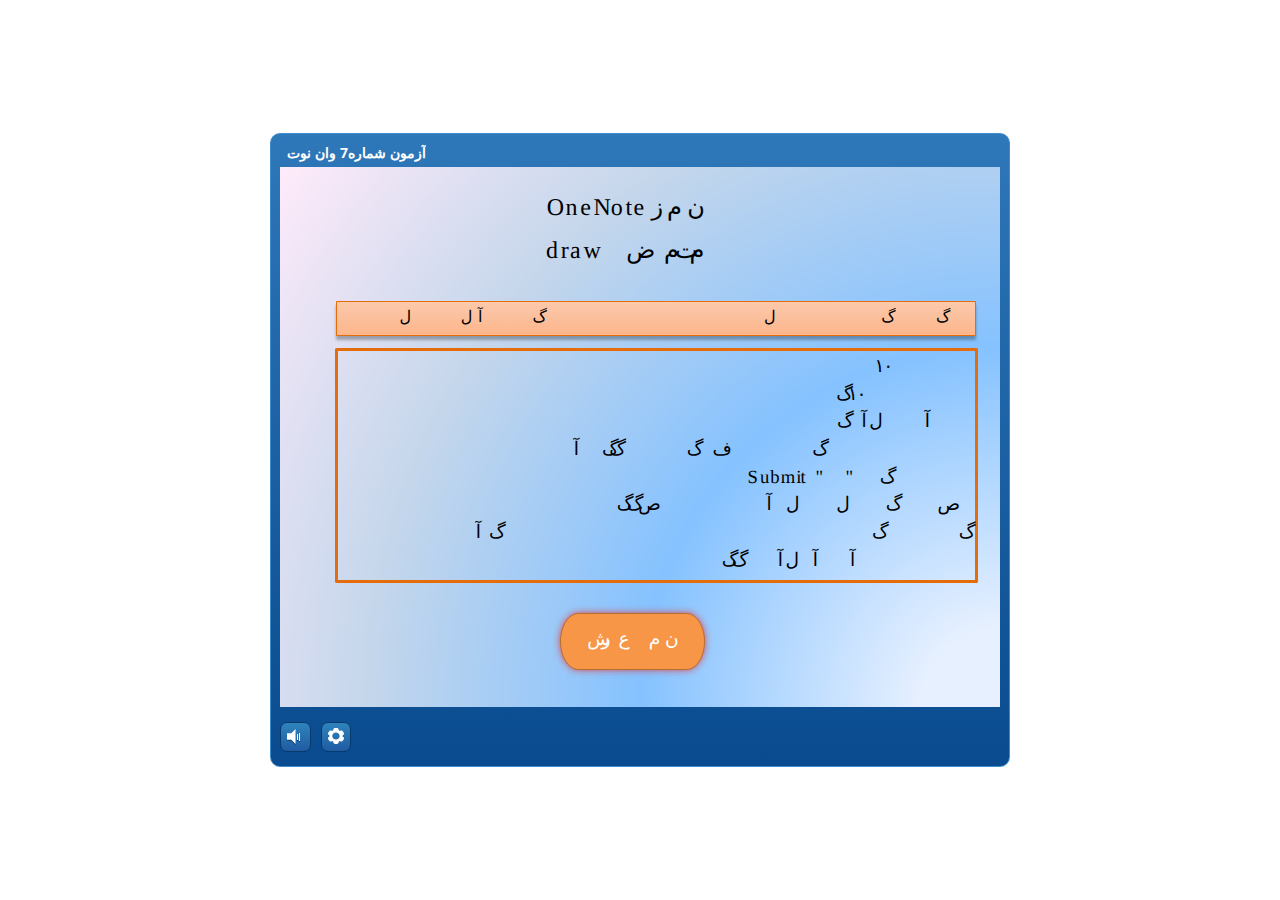
<file: index.html>
﻿<!doctype html>
<html lang="en-US">
<head>
  <meta charset="utf-8">
  <!-- Created using Storyline 3 - http://www.articulate.com  -->
  <!-- version: 3.20.30234.0 -->
  <title>&#1570;&#1586;&#1605;&#1608;&#1606; &#1588;&#1605;&#1575;&#1585;&#1607;7 &#1608;&#1575;&#1606; &#1606;&#1608;&#1578;</title>
  <meta http-equiv="x-ua-compatible" content="IE=edge"/>
  <meta name="viewport" content="width=device-width,initial-scale=1,user-scalable=no,shrink-to-fit=no,minimal-ui"/>
  <meta name="apple-mobile-web-app-capable" content="yes"/>
  <style>
    html, body { height: 100%; padding: 0; margin: 0 }
    #app { height: 100%; width: 100%; }
  </style>

  <script>
    window.DS = {};
    window.globals = {
      DATA_PATH_BASE: '',
      HAS_FRAME: true,
      HAS_SLIDE: true,

      lmsPresent: false,
      tinCanPresent: false,
      cmi5Present: false,
      aoSupport: false,
      scale: 'noscale',
      captureRc: false,
      browserSize: 'optimal',
      bgColor: '#FFFFFF',
      features: '',
      themeName: 'classic',
      preloaderColor: '#FFFFFF',
      suppressAnalytics: false,
      productChannel: 'perpetual',
      publishSource: 'storyline',
      aid: '',
      cid: '2c61dfbd-227c-41d7-9cd2-45d49d73bae4',
      playerVersion: '3.20.30234.0',
      publishTimestamp: '2025-08-09T15:14:09.1899652Z',
      maxIosVideoElements: 10,
      connectionSettings: { },

      
      parseParams: function(qs) {
        if (window.globals.parsedParams != null) {
          return window.globals.parsedParams;
        }
        qs = (qs || window.location.search.substr(1)).split('+').join(' ');
        var params = {},
            tokens,
            re = /[?&]?([^=]+)=([^&]*)/g;

        while (tokens = re.exec(qs)) {
          params[decodeURIComponent(tokens[1]).trim()] =
            decodeURIComponent(tokens[2]).trim();
        }
        window.globals.parsedParams = params;
        return params;
      }

    };
  </script>
  <script>
    var isIe11 = ('ActiveXObject' in window || window.MSBlobBuilder != null)
      && window.msCrypto != null && !window.ActiveXObject;
    if (isIe11) {
      window.globals.unsupportedBrowser = true;
      document.write(atob('[base64]'));
    }
  </script>
  
  <script>window.THREE = { };</script>
  
</head>
<body style="background: #FFFFFF" class="cs-HTML theme-classic">
  <!-- 360 -->
  <script>!function(){var e,i=/iPhone/i,o=/iPod/i,n=/iPad/i,t=/\biOS-universal(?:.+)Mac\b/i,r=/\bAndroid(?:.+)Mobile\b/i,a=/Android/i,d=/(?:SD4930UR|\bSilk(?:.+)Mobile\b)/i,p=/Silk/i,l=/Windows Phone/i,u=/\bWindows(?:.+)ARM\b/i,b=/BlackBerry/i,s=/BB10/i,c=/Opera Mini/i,f=/\b(CriOS|Chrome)(?:.+)Mobile/i,h=/Mobile(?:.+)Firefox\b/i,v=function(e){return void 0!==e&&"MacIntel"===e.platform&&"number"==typeof e.maxTouchPoints&&e.maxTouchPoints>1&&"undefined"==typeof MSStream};e=function(e){var m={userAgent:"",platform:"",maxTouchPoints:0};e||"undefined"==typeof navigator?"string"==typeof e?m.userAgent=e:e&&e.userAgent&&(m={userAgent:e.userAgent,platform:e.platform,maxTouchPoints:e.maxTouchPoints||0}):m={userAgent:navigator.userAgent,platform:navigator.platform,maxTouchPoints:navigator.maxTouchPoints||0};var g=m.userAgent,y=g.split("[FBAN");void 0!==y[1]&&(g=y[0]),void 0!==(y=g.split("Twitter"))[1]&&(g=y[0]);var A=function(e){return function(i){return i.test(e)}}(g),w={apple:{phone:A(i)&&!A(l),ipod:A(o),tablet:!A(i)&&(A(n)||v(m))&&!A(l),universal:A(t),device:(A(i)||A(o)||A(n)||A(t)||v(m))&&!A(l)},amazon:{phone:A(d),tablet:!A(d)&&A(p),device:A(d)||A(p)},android:{phone:!A(l)&&A(d)||!A(l)&&A(r),tablet:!A(l)&&!A(d)&&!A(r)&&(A(p)||A(a)),device:!A(l)&&(A(d)||A(p)||A(r)||A(a))||A(/\bokhttp\b/i)},windows:{phone:A(l),tablet:A(u),device:A(l)||A(u)},other:{blackberry:A(b),blackberry10:A(s),opera:A(c),firefox:A(h),chrome:A(f),device:A(b)||A(s)||A(c)||A(h)||A(f)},any:!1,phone:!1,tablet:!1};return w.any=w.apple.device||w.android.device||w.windows.device||w.other.device,w.phone=w.apple.phone||w.android.phone||w.windows.phone,w.tablet=w.apple.tablet||w.android.tablet||w.windows.tablet,w}(),"object"==typeof exports&&"undefined"!=typeof module?module.exports=e:"function"==typeof define&&define.amd?define((function(){return e})):this.isMobile=e}();
    window.isMobile.apple.tablet = window.isMobile.apple.tablet ||
      (navigator.platform === 'MacIntel' && navigator.maxTouchPoints > 1);
    window.isMobile.apple.device = window.isMobile.apple.device || window.isMobile.apple.tablet;
    window.isMobile.tablet = window.isMobile.tablet || window.isMobile.apple.tablet;
    window.isMobile.any = window.isMobile.any || window.isMobile.apple.tablet;
  </script>

  <div id="focus-sink" tabindex="-1"></div>

  <div id="preso"></div>
  <script>
    (function() {

      var classTypes = [ 'desktop', 'mobile', 'phone', 'tablet' ];

      var addDeviceClasses = function(prefix, testObj) {
        var curr, i;
        for (i = 0; i < classTypes.length; i++) {
          curr = classTypes[i];
          if (testObj[curr]) {
            document.body.classList.add(prefix + curr);
          }
        }
      };

      var params = window.globals.parseParams(),
          isDevicePreview = params.devicepreview === '1',
          isPhoneOverride = params.deviceType === 'phone' || (isDevicePreview && params.phone == '1'),
          isTabletOverride = (params.deviceType === 'tablet' || isDevicePreview) && !isPhoneOverride,
          isMobileOverride = isPhoneOverride || isTabletOverride;

      var deviceView = {
        desktop: !window.isMobile.any && !isMobileOverride,
        mobile: window.isMobile.any || isMobileOverride,
        phone: isPhoneOverride || (window.isMobile.phone && !isTabletOverride),
        tablet: isTabletOverride || window.isMobile.tablet
      };

      window.globals.deviceView = deviceView;
      window.isMobile.desktop = !window.isMobile.any;
      window.isMobile.mobile = window.isMobile.any;

      addDeviceClasses('view-', deviceView);

    })();
  </script>
  
  <script src='story_content/user.js' type=text/javascript></script>
  <div class="slide-loader"></div>

  <script>
    if (window.globals.deviceView.isMobile) { var doc = document, loader = doc.body.querySelector('.slide-loader'); [ 1, 2, 3 ].forEach(function(n) { var d = doc.createElement('div'); d.style.backgroundColor = window.globals.preloaderColor; d.classList.add('mobile-loader-dot'); d.classList.add('dot' + n); loader.appendChild(d); }); }
  </script>

  <div class="mobile-load-title-overlay" style="display: none">
    <div class="mobile-load-title">&#1570;&#1586;&#1605;&#1608;&#1606; &#1588;&#1605;&#1575;&#1585;&#1607;7 &#1608;&#1575;&#1606; &#1606;&#1608;&#1578;</div>
  </div>

  <div class="mobile-chrome-warning"></div>

  
<style>
  .warn-connection-dialog {
    display: none;
    background: transparent;
    pointer-events: none;
    position: fixed;
    left: 0;
    top: 0;
    width: 100%;
    height: 100%;
    z-index: 999;
  }

  .warn-connection-content {
    border-radius: 4px;
    background: white;
    border: 1px solid #E7E7E7;
    color: #333333;
    box-shadow: 0 2px 4px rgba(0, 0, 0, 0.25);
    transition: all 150ms ease-out;
    position: absolute;
    white-space: nowrap;
  }

  .view-phone.is-landscape .warn-connection-content {
    left: 23px;
    bottom: 23px;
  }

  .view-tablet.is-landscape .warn-connection-content {
    left: 50%;
    top: 20px;
    transform: translateX(-50%);
  }

  .is-portrait .warn-connection-content {
    transform: translate(-50%, calc(-100% - 15px));
  }

  .warn-connection-content p {
    display: inline-block;
    margin: 0 8px 0 0;
    line-height: 33px;
    font-size: 11px;
  }

  .warn-connection-content svg {
    position: relative;
    vertical-align: middle;
    margin: 0 2px 2px 8px;
  }

  .view-desktop .warn-connection-content {
    left: 1.5em;
    bottom: 1.5em;
  }

  .view-desktop .warn-connection-content p {
    font-size: 1.1em;
  }

  .is-offline .warn-connection-dialog {
    display: block;
  }

  .is-offline .cs-panel * {
    pointer-events: none !important;
  }

  .is-offline .cs-panel {
    pointer-events: all !important;
  }

  .is-offline #nav-controls * {
    pointer-events: none !important;
  }

  .is-offline #nav-controls {
    pointer-events: all !important;
  }
</style>

<div class="warn-connection-dialog">
  <div class="warn-connection-content">
    <svg width="17" height="15" viewBox="0 0 17 15" xmlns="http://www.w3.org/2000/svg">
      <path fill="#8F0000" stroke="white" d="M16.07,12.98 L15.88,12.23 L9.51,1.21 C8.97,0.26,7.6,0.26,7.06,1.21 L0.69,12.23 C0.15,13.16,0.81,14.36,1.91,14.36 H14.65 C15.47,14.36,16.05,13.7,16.07,12.98 Z"/>
      <path fill="white" stroke="white" d="M8.58,5.5 C8.35,5.28,8.5,5.35,8.21,5.32 C8.09,5.35,7.97,5.49,7.96,5.67 C7.97,5.79,7.98,5.92,7.98,6.04 L7.98,6.04 C7.99,6.17,8,6.31,8.01,6.43 L8.01,6.44 C8.03,6.92,8.06,7.41,8.09,7.9 L8.09,7.9 C8.12,8.39,8.14,8.88,8.17,9.37 C8.17,9.39,8.18,9.42,8.2,9.44 C8.23,9.46,8.25,9.47,8.28,9.47 C8.31,9.47,8.34,9.46,8.35,9.44 C8.37,9.43,8.38,9.4,8.39,9.35 L8.39,9.34 C8.39,9.24,8.4,9.15,8.4,9.05 L8.4,9.05 C8.41,8.96,8.41,8.86,8.42,8.75 C8.43,8.44,8.45,8.12,8.47,7.81 L8.47,7.81 C8.49,7.49,8.51,7.18,8.53,6.87 C8.55,6.46,8.56,6.05,8.59,5.64 L8.6,5.62 C8.6,5.57,8.59,5.53,8.58,5.5 L8.21,5.32 Z"/>
      <circle fill="white" stroke="white" cx="8.3" cy="11.35" r="0.3"/>
    </svg>
    <p>You are offline. Trying to reconnect...</p>
  </div>
</div>

<script>
  (function() {
    window.DS.connection = {
      warningShown: false,
      assets: {},
      loadingAssetGroup: false,
      retryDelay: 500
    };

    // @TODO this is POC code and can be cleaned up a bit more if we move forward
    // with the feature



    // The `window.globals.features` variable must be set in `webpack.dev.config` when testing locally - it is not enough
    // to have it in the data - but it must be set there as well.
    var useConnectionMessages = window.AbortController != null &&
      window.location.protocol != 'file:' &&
      window.globals.features.indexOf('ConnectionMessages') != -1;

    window.DS.connection.useConnectionMessages = useConnectionMessages

    var assetCount = 0;
    var checkLoadedId;
    var connectionSettings = window.globals.connectionSettings;

    if (useConnectionMessages && connectionSettings != null) {
      var contentEl = document.querySelector('.warn-connection-content');
      var messageEl = contentEl.querySelector('p')

      if (connectionSettings.useDarkTheme) {
        contentEl.style.borderColor = '#BABBBA';
        contentEl.style.backgroundColor = '#282828';
        contentEl.style.color = '#FFFFFF';
      }

      if (connectionSettings.message != null) {
        messageEl.textContent = window.decodeURIComponent(connectionSettings.message);
      }
    }

    function checkAssetsReady() {
      for (var i in DS.connection.assets) {
        if (!DS.connection.assets[i].success) {
          return false;
        }
      }
      return true;
    }

    function stopAssetGroup() {
      if (!useConnectionMessages) { return; }

      assetCount = 0;

      DS.connection.oldAssetGroup = DS.connection.assets;
      DS.connection.assets = {};
      DS.connection.loadingAssetGroup = false;
      clearInterval(checkLoadedId);
    }

    function startAssetGroup() {
      if (!useConnectionMessages) { return; }
      var ticks = 0;
      clearInterval(checkLoadedId);
      checkLoadedId = setInterval(function() {
        var loaded = 0;
        if (assetCount === 0 && loaded === 0) {
          clearInterval(checkLoadedId);
          return;
        }

        for (var i in DS.connection.assets) {
          if (DS.connection.assets[i].success) {
            loaded++;
          }
        }

        if (assetCount === loaded && checkAssetsReady()) {
          for (var i in DS.connection.assets) {
            if (DS.connection.assets[i].action) {
              DS.connection.assets[i].action();
            }
          }
          hideWarning();
          stopAssetGroup();
        }
      }, 100)
    }

    function requiredAsset(url, action, retry, type) {
      if (!useConnectionMessages) { return; }
      if (DS.connection.assets[url]) { return; }

      DS.connection.assets[url] = {
        success: false, action: action, retry: retry, type: type
      };
      assetCount = Object.keys(DS.connection.assets).length;
      if (!DS.connection.loadingAssetGroup) {
        startAssetGroup();
      }
      DS.connection.loadingAssetGroup = true;
    }

    function assetLoaded(url) {
      if (!useConnectionMessages) { return; }
      if (DS.connection.assets[url]) {
        DS.connection.assets[url].success = true;
      }
    }

    function assetFailed(url) {
      if (!useConnectionMessages) { return; }
      if (!DS.connection.assets[url]) {
        if (/\.js$/.test(url)) {
          setTimeout(function() {
            if (DS.connection.lastSlideLoaded != null) {
              DS.connection.lastSlideLoaded();
            }
          }, DS.connection.retryDelay);
        }
        return;
      }
      if (!DS.connection.warningShown) { showWarning(); }
      if (DS.connection.assets[url].retry) {
        setTimeout(function() {
          if (!DS.connection.assets[url].success) {
            DS.connection.assets[url].retry()
          }
        }, DS.connection.retryDelay);
      }
    }

    function hideWarning() {
      document.body.classList.remove('is-offline');
      DS.connection.warningShown = false;
    }
    DS.connection.hideWarning = hideWarning

    function showWarning(btn) {
      document.body.classList.add('is-offline')
      DS.connection.warningShown = true;
      updateWarningPosition();
    }

    function updateWarningPosition() {
      if (!DS.connection.warningShown) {
        return;
      }

      var isPortrait = document.body.classList.contains('is-portrait');
      var warningEl = document.querySelector('.warn-connection-content');

      if (isPortrait) {
        var slide = document.querySelector('.primary-slide');
        var slideRect = slide.getBoundingClientRect();

        warningEl.style.top = `${slideRect.top}px`
        warningEl.style.left = `${slideRect.left + slideRect.width / 2}px`
      } else {
        warningEl.style.top = null;
        warningEl.style.left = null;
      }

      window.requestAnimationFrame(updateWarningPosition);
    }

    // these will all be noops if the feature flag isn't set in
    // the data and `window.globals.features`
    DS.connection.requiredAsset = requiredAsset;
    DS.connection.assetLoaded = assetLoaded;
    DS.connection.assetFailed = assetFailed;
    DS.connection.stopAssetGroup = stopAssetGroup;
    DS.connection.startAssetGroup = startAssetGroup;
  })();
</script>


  <script>
    
    if (window.autoSpider && window.vInterfaceObject) {
      document.querySelector('.mobile-load-title-overlay').style.display = 'none';
    }
  </script>

  

  <link rel="stylesheet" href="html5/data/css/output.min.css" data-noprefix/>
</body>
<script src="html5/lib/scripts/bootstrapper.min.js"></script>
</html>
</file>
<file: html5/data/css/output.min.css>
@font-face {
  font-family: 'ArialBold Charset1_BoldD8A42B4B';
  src: url('[data-uri]');
  font-style: normal;
  font-weight: normal;
}
@font-face {
  font-family: 'Open SansBold CharsBoldFBA8A725';
  src: url('[data-uri]');
  font-style: normal;
  font-weight: normal;
}
@font-face {
  font-family: 'Open Sans Charset1_ 6G7BC7995A4';
  src: url('[data-uri]');
  font-style: normal;
  font-weight: normal;
}
@font-face {
  font-family: 'B Titr Charset1_ 5W1qbO803C12A6';
  src: url('[data-uri]');
  font-style: normal;
  font-weight: normal;
}
@font-face {
  font-family: '2  Mehr Charset1_ 6VuOD99A2A5FC';
  src: url('[data-uri]');
  font-style: normal;
  font-weight: normal;
}
@font-face {
  font-family: 'B Nazanin Charset1_ 6WE0C7297C2';
  src: url('[data-uri]');
  font-style: normal;
  font-weight: normal;
}
@font-face {
  font-family: 'Arial Charset1_ 6nPY3wX3C5DA207';
  src: url('[data-uri]');
  font-style: normal;
  font-weight: normal;
}
@font-face {
  font-family: 'B NazaninBold CharsBold7251DE26';
  src: url('[data-uri]');
  font-style: normal;
  font-weight: normal;
}
@font-face {
  font-family: '2  Davat Charset1_ 5g5CB90B0F4A';
  src: url('[data-uri]');
  font-style: normal;
  font-weight: normal;
}
@font-face {
  font-family: 'B TitrBold Charset0BoldA313CAF2';
  src: url('[data-uri]');
  font-style: normal;
  font-weight: normal;
}
@font-face {
  font-family: '2  MehrBold CharsetBold1AF7B6D0';
  src: url('[data-uri]');
  font-style: normal;
  font-weight: normal;
}
@font-face {
  font-family: 'B Nazanin Charset0_v93C4D358143';
  src: url('[data-uri]');
  font-style: normal;
  font-weight: normal;
}
@font-face {
  font-family: 'Open Sans Charset0_v9TY33EDE6F2';
  src: url('[data-uri]');
  font-style: normal;
  font-weight: normal;
}
@font-face {
  font-family: 'B NazaninBold CharsBold5E09AC3B';
  src: url('[data-uri]');
  font-style: normal;
  font-weight: normal;
}
@font-face {
  font-family: '2  Davat Charset0_v9zUU940AFAB6';
  src: url('[data-uri]');
  font-style: normal;
  font-weight: normal;
}
.cs-npnxnanbnsnfns00000000101 .cs-infopanel  {
  box-shadow: 0 1px 0 rgba(6, 58, 106, 1);
  background: rgba(255, 255, 255, 1);
}
.cs-npnxnanbnsnfns00000000101 .cs-infopanel .cs-link {
  color: rgba(124, 34, 128, 1);
}
.cs-npnxnanbnsnfns00000000101 .cs-infopanel .cs-link:hover {
  color: rgba(0, 0, 238, 1);
}
.cs-npnxnanbnsnfns00000000101 .cs-infopanel .cs-name {
  color: rgba(68, 68, 68, 1);
}
.cs-npnxnanbnsnfns00000000101 .cs-infopanel .cs-title {
  color: rgba(153, 153, 153, 1);
}
.cs-npnxnanbnsnfns00000000101 .cs-infopanelpopup  {
  box-shadow: 0 1px 0 rgba(184, 184, 184, 1);
  background: linear-gradient(180deg, rgba(46, 119, 184, 1) 0%, rgba(9, 75, 142, 1) 100%);
}
.cs-npnxnanbnsnfns00000000101 .cs-infopanelpopup .cs-link {
  color: rgba(255, 255, 255, 1);
}
.cs-npnxnanbnsnfns00000000101 .cs-infopanelpopup .cs-link:hover {
  color: rgba(138, 211, 255, 1);
}
.cs-npnxnanbnsnfns00000000101 .cs-infopanelpopup .cs-name {
  color: rgba(138, 211, 255, 1);
}
.cs-npnxnanbnsnfns00000000101 .cs-infopanelpopup .cs-bio {
  color: rgba(255, 255, 255, 1);
}
.cs-npnxnanbnsnfns00000000101 .cs-timer  {
  color: rgba(255, 255, 255, 1);
}
.cs-npnxnanbnsnfns00000000101 .cs-duration stop:first-child {
  stop-color: rgba(0, 215, 255, 1);
}
.cs-npnxnanbnsnfns00000000101 .cs-duration stop:last-child {
  stop-color: rgba(0, 171, 255, 1);
}
.cs-npnxnanbnsnfns00000000101 .cs-elapsed stop:first-child {
  stop-color: rgba(254, 227, 71, 1);
}
.cs-npnxnanbnsnfns00000000101 .cs-elapsed stop:last-child {
  stop-color: rgba(252, 204, 42, 1);
}
.cs-npnxnanbnsnfns00000000101 .cs-timer .cs-pie .cs-innerstroke {
  stroke: rgba(199, 199, 199, 1);
}
.cs-npnxnanbnsnfns00000000101 .cs-timer .cs-pie .cs-innerborder {
  stroke: rgba(255, 255, 255, 1);
}
.cs-npnxnanbnsnfns00000000101 .cs-window  {
  box-shadow: 0 8px 5px rgba(0, 0, 0, 0.2);
  border-color: rgba(46, 119, 184, 1);
  background: rgba(64, 154, 206, 1);
  color: rgba(255, 255, 255, 1);
}
.cs-npnxnanbnsnfns00000000101 .cs-window .cs-diva {
  border-color: rgba(67, 146, 209, 1);
}
.cs-npnxnanbnsnfns00000000101 .cs-window .cs-divb {
  border-color: rgba(20, 80, 134, 1);
}
.cs-npnxnanbnsnfns00000000101 .cs-editor .cs-editor-slide {
  color: rgba(255, 255, 255, 1);
}
.cs-npnxnanbnsnfns00000000101 .cs-editor .cs-editor-html {
  color: rgba(255, 255, 255, 1);
}
.cs-npnxnanbnsnfns00000000101 .cs-editor .cs-editor-button {
  text-shadow: 0 1px 0 rgba(6, 58, 106, 1);
  color: rgba(255, 255, 255, 1);
  border-color: rgba(6, 58, 106, 1);
  background: linear-gradient(180deg, rgba(47, 132, 188, 1) 0%, rgba(31, 91, 163, 1) 100%);
}
.cs-npnxnanbnsnfns00000000101 .cs-editor .cs-editor-button:hover {
  background: linear-gradient(180deg, rgba(57, 161, 203, 1) 0%, rgba(21, 70, 148, 1) 100%);
}
.cs-npnxnanbnsnfns00000000101 .cs-editor .cs-editor-button:active {
  background: linear-gradient(180deg, rgba(21, 70, 148, 1) 0%, rgba(57, 161, 203, 1) 100%);
}
.cs-npnxnanbnsnfns00000000101 .cs-listitem  {
  color: rgba(255, 255, 255, 1);
  border-color: rgba(29, 94, 155, 1);
}
.cs-npnxnanbnsnfns00000000101 .cs-listitem.cs-viewed {
  color: rgba(21, 94, 167, 1);
}
.cs-npnxnanbnsnfns00000000101 .cs-listitem.cs-selected {
  color: rgba(255, 255, 255, 1);
  background: rgba(21, 75, 130, 1);
}
.cs-npnxnanbnsnfns00000000101 .cs-listitem.cs-selected:hover {
  background: rgba(21, 75, 130, 1);
}
.cs-npnxnanbnsnfns00000000101 .cs-listitem.cs-selected.hover {
  background: rgba(21, 75, 130, 1);
}
.cs-npnxnanbnsnfns00000000101 .cs-listitem.cs-selected:focus {
  background: rgba(21, 75, 130, 1);
}
.cs-npnxnanbnsnfns00000000101 .cs-listitem .cs-icon-carrot {
  fill: rgba(255, 255, 255, 1);
}
.cs-npnxnanbnsnfns00000000101 .cs-listitem .cs-icon-carrot .cs-shadow {
  fill: rgba(5, 58, 106, 1);
}
.cs-npnxnanbnsnfns00000000101 .cs-listitem:hover {
  background: rgba(62, 152, 211, 1);
}
.cs-npnxnanbnsnfns00000000101 .cs-listitem.hover {
  background: rgba(62, 152, 211, 1);
}
.cs-npnxnanbnsnfns00000000101 .cs-listitem:focus {
  background: rgba(62, 152, 211, 1);
}
.cs-npnxnanbnsnfns00000000101 .cs-glossary  {
  color: rgba(255, 255, 255, 1);
}
.cs-npnxnanbnsnfns00000000101 .cs-glossary .cs-scrolling-panel {
  background: rgba(79, 167, 217, 1);
}
.cs-npnxnanbnsnfns00000000101 .cs-glossary .cs-term.cs-selected .cs-choice-list-trigger {
  color: rgba(255, 255, 255, 1);
  background: rgba(21, 75, 130, 1);
}
.cs-npnxnanbnsnfns00000000101 .cs-glossary .cs-term.cs-selected .cs-choice-list-trigger:focus {
  color: rgba(255, 255, 255, 1);
  background: rgba(21, 75, 130, 1);
}
.cs-npnxnanbnsnfns00000000101 .cs-glossary .cs-term:hover .cs-choice-list-trigger {
  background: rgba(62, 152, 211, 1);
}
.cs-npnxnanbnsnfns00000000101 .cs-glossary .cs-term.hover .cs-choice-list-trigger {
  background: rgba(62, 152, 211, 1);
}
.cs-npnxnanbnsnfns00000000101 .cs-glossary .cs-term .cs-choice-list-trigger:focus {
  background: rgba(62, 152, 211, 1);
}
.cs-npnxnanbnsnfns00000000101 .cs-glossary .cs-diva {
  border-color: rgba(35, 110, 167, 1);
}
.cs-npnxnanbnsnfns00000000101 .cs-glossary .cs-divb {
  border-color: rgba(35, 110, 167, 1);
}
.cs-npnxnanbnsnfns00000000101 .cs-glossary .cs-divc {
  border-color: rgba(120, 182, 219, 1);
}
.cs-npnxnanbnsnfns00000000101 .cs-glossary .cs-heading {
  color: rgba(255, 255, 255, 1);
}
.cs-npnxnanbnsnfns00000000101 .cs-resource .cs-separator {
  border-color: rgba(29, 94, 155, 1);
}
.cs-npnxnanbnsnfns00000000101 .cs-outline  {
  color: rgba(255, 255, 255, 1);
}
.cs-npnxnanbnsnfns00000000101 .cs-outline .cs-diva {
  border-color: rgba(29, 94, 155, 1);
}
.cs-npnxnanbnsnfns00000000101 .cs-outline .cs-divb {
  border-color: rgba(93, 161, 206, 1);
}
.cs-npnxnanbnsnfns00000000101 .cs-outline .cs-divc {
  border-color: rgba(29, 94, 155, 1);
}
.cs-npnxnanbnsnfns00000000101 .cs-outline .cs-search-filter:hover {
  color: rgba(138, 211, 255, 1);
}
.cs-npnxnanbnsnfns00000000101 .cs-outline .cs-search-filter.hover {
  color: rgba(138, 211, 255, 1);
}
.cs-npnxnanbnsnfns00000000101 .cs-transcript  {
  color: rgba(255, 255, 255, 1);
}
.cs-npnxnanbnsnfns00000000101 .cs-transcript .cs-div {
  border-color: rgba(29, 94, 155, 1);
}
.cs-npnxnanbnsnfns00000000101 .cs-tabs:not(.topmenu-item) {
  color: rgba(138, 211, 255, 1);
}
.cs-npnxnanbnsnfns00000000101 .cs-tabs .cs-inner-button:not(.topmenu-item) {
  text-shadow: 0 1px 0 rgba(5, 58, 106, 1);
}
.cs-npnxnanbnsnfns00000000101 .cs-tabs:hover:not(.topmenu-item) {
  color: rgba(255, 255, 255, 1);
}
.cs-npnxnanbnsnfns00000000101 .cs-tabs.cs-selected {
  background: rgba(52, 137, 195, 1);
  color: rgba(255, 255, 255, 1);
}
.cs-npnxnanbnsnfns00000000101 .cs-seekcontrol  {
  background: linear-gradient(180deg, rgba(47, 132, 188, 1) 0%, rgba(31, 91, 164, 1) 100%);
  border-color: rgba(6, 58, 106, 1);
}
.cs-npnxnanbnsnfns00000000101 .cs-seekcontrol .cs-button:hover .cs-icon {
  fill: rgba(255, 255, 255, 1);
}
.cs-npnxnanbnsnfns00000000101 .cs-seekcontrol .cs-button.hover .cs-icon {
  fill: rgba(255, 255, 255, 1);
}
.cs-npnxnanbnsnfns00000000101 .cs-seekcontrol .cs-button .cs-icon-shadow {
  fill: rgba(33, 96, 168, 1);
}
.cs-npnxnanbnsnfns00000000101 .cs-seekcontrol .cs-button .cs-icon {
  fill: rgba(255, 255, 255, 1);
}
.cs-npnxnanbnsnfns00000000101 .cs-seekcontrol .cs-seek .cs-fill {
  background: rgba(255, 255, 255, 1);
}
.cs-npnxnanbnsnfns00000000101 .cs-seekcontrol .cs-seek {
  background: rgba(26, 111, 170, 1);
  border-color: rgba(22, 82, 145, 1);
}
.cs-npnxnanbnsnfns00000000101 .cs-searchinput .cs-input {
  color: rgba(45, 45, 45, 1);
  border-color: rgba(44, 124, 187, 1);
  background: rgba(255, 255, 255, 1);
}
.cs-npnxnanbnsnfns00000000101 .cs-searchinput .cs-input:focus {
  color: rgba(45, 45, 45, 1);
  background: rgba(255, 255, 255, 1);
}
.cs-npnxnanbnsnfns00000000101 .cs-searchinput .cs-input:hover {
  box-shadow: inset 0 0 1px 0 rgba(93, 161, 206, 0);
}
.cs-npnxnanbnsnfns00000000101 .cs-searchinput .cs-input.hover {
  box-shadow: inset 0 0 1px 0 rgba(93, 161, 206, 0);
}
.cs-npnxnanbnsnfns00000000101 .cs-searchinput .cs-button .cs-icon {
  fill: rgba(255, 255, 255, 1);
}
.cs-npnxnanbnsnfns00000000101 .cs-searchinput .cs-button:hover {
  fill: linear-gradient(180deg, rgba(47, 132, 188, 1) 0%, rgba(31, 91, 163, 1) 100%);
}
.cs-npnxnanbnsnfns00000000101 .cs-searchinput .cs-button.hover {
  fill: linear-gradient(180deg, rgba(47, 132, 188, 1) 0%, rgba(31, 91, 163, 1) 100%);
}
.cs-npnxnanbnsnfns00000000101 .cs-menu  {
  box-shadow: 0 1px 0 rgba(14, 78, 140, 1);
  background: rgba(52, 137, 195, 1);
}
.cs-npnxnanbnsnfns00000000101 .cs-topmenu-item.active .cs-tab {
  background: rgba(52, 137, 195, 1);
}
.cs-npnxnanbnsnfns00000000101 .cs-logo  {
  box-shadow: 0 1px 0 rgba(6, 58, 106, 1);
  background: rgba(255, 255, 255, 1);
}
.cs-npnxnanbnsnfns00000000101 .cs-checkbox  {
  color: rgba(255, 255, 255, 1);
}
.cs-npnxnanbnsnfns00000000101 .cs-checkbox:hover {
  border-color: rgba(138, 211, 255, 1);
}
.cs-npnxnanbnsnfns00000000101 .cs-checkbox.hover {
  border-color: rgba(138, 211, 255, 1);
}
.cs-npnxnanbnsnfns00000000101 .cs-checkbox .cs-box {
  color: rgba(255, 255, 255, 1);
  border-color: rgba(29, 94, 155, 1);
}
.cs-npnxnanbnsnfns00000000101 .cs-checkbox .cs-box:checked::after {
  color: rgba(43, 196, 0, 1);
}
.cs-npnxnanbnsnfns00000000101 .cs-checkbox .cs-box.checked.after {
  color: rgba(43, 196, 0, 1);
}
.cs-npnxnanbnsnfns00000000101 .cs-button  {
  text-shadow: 0 1px 0 rgba(6, 58, 106, 1);
  color: rgba(255, 255, 255, 1);
  border-color: rgba(6, 58, 106, 1);
  background: linear-gradient(180deg, rgba(47, 132, 188, 1) 0%, rgba(31, 91, 163, 1) 100%);
  box-shadow: 0 1px 0 rgba(28, 89, 154, 0.1);
}
.cs-npnxnanbnsnfns00000000101 .cs-button .cs-icon {
  fill: rgba(255, 255, 255, 1);
}
.cs-npnxnanbnsnfns00000000101 .cs-button .cs-icon-shadow {
  fill: rgba(6, 58, 106, 1);
}
.cs-npnxnanbnsnfns00000000101 .cs-button:hover {
  background: linear-gradient(180deg, rgba(57, 161, 203, 1) 0%, rgba(21, 70, 148, 1) 100%);
}
.cs-npnxnanbnsnfns00000000101 .cs-button.hover {
  background: linear-gradient(180deg, rgba(57, 161, 203, 1) 0%, rgba(21, 70, 148, 1) 100%);
}
.cs-npnxnanbnsnfns00000000101 .cs-button:active {
  background: linear-gradient(180deg, rgba(21, 70, 148, 1) 0%, rgba(57, 161, 203, 1) 100%);
}
.cs-npnxnanbnsnfns00000000101 .cs-button.cs-disabled:hover {
  background: linear-gradient(180deg, rgba(47, 132, 188, 1) 0%, rgba(31, 91, 163, 1) 100%);
}
.cs-npnxnanbnsnfns00000000101 .cs-button.cs-disabled.hover {
  background: linear-gradient(180deg, rgba(47, 132, 188, 1) 0%, rgba(31, 91, 163, 1) 100%);
}
.cs-npnxnanbnsnfns00000000101 .cs-button.cs-disabled:active {
  background: linear-gradient(180deg, rgba(47, 132, 188, 1) 0%, rgba(31, 91, 163, 1) 100%);
}
.cs-npnxnanbnsnfns00000000101 .cs-button.cs-volume:hover {
  background: linear-gradient(180deg, rgba(47, 132, 188, 1) 0%, rgba(31, 91, 163, 1) 100%);
}
.cs-npnxnanbnsnfns00000000101 .cs-button.cs-volume.hover {
  background: linear-gradient(180deg, rgba(47, 132, 188, 1) 0%, rgba(31, 91, 163, 1) 100%);
}
.cs-npnxnanbnsnfns00000000101 .cs-button.cs-volume:active {
  background: linear-gradient(180deg, rgba(47, 132, 188, 1) 0%, rgba(31, 91, 163, 1) 100%);
}
.cs-npnxnanbnsnfns00000000101.cs-base  {
  color: rgba(255, 255, 255, 1);
  border-color: rgba(61, 141, 206, 1);
  background: linear-gradient(180deg, rgba(46, 119, 184, 1) 0%, rgba(9, 75, 142, 1) 100%);
}
.cs-npnxnanbnsnfns00000000101.cs-base .cs-separator .cs-diva {
  background: rgba(20, 80, 134, 1);
}
.cs-npnxnanbnsnfns00000000101.cs-base .cs-separator .cs-divb {
  background: rgba(67, 146, 209, 1);
}
.cs-npnxnanbnsnfns00000000101.cs-base .cs-topmenu-item.active .cs-tab {
  border-color: rgba(20, 80, 134, 1);
}
.cs-npnxnanbnsnfns00000000101.cs-base .cs-topmenu-item.active .cs-panel {
  border-color: rgba(20, 80, 134, 1);
}
.cs-npnxnanbnsnfns00000000101.cs-base .cs-left {
  background: linear-gradient(180deg, rgba(43, 110, 171, 1) 0%, rgba(9, 71, 132, 1) 100%);
}
.cs-npnxnanbnsnfns00000000101.cs-base .cs-area-primary .cs-slide-container {
  background: linear-gradient(180deg, rgba(46, 119, 184, 1) 0%, rgba(9, 75, 142, 1) 100%);
}
.cs-npnxnanbnsnfns00000000101 .cs-volume::-moz-range-thumb {
  border-color: rgba(6, 58, 106, 1);
  box-shadow: inset 0 0 1px 0 rgba(59, 133, 190, 1);
  background: rgba(39, 113, 179, 1);
}
.cs-npnxnanbnsnfns00000000101 .cs-volume::-ms-thumb {
  border-color: rgba(6, 58, 106, 1);
  box-shadow: inset 0 0 1px 0 rgba(59, 133, 190, 1);
  background: rgba(39, 113, 179, 1);
}
.cs-npnxnanbnsnfns00000000101 .cs-volume::-webkit-slider-thumb {
  border-color: rgba(6, 58, 106, 1);
  box-shadow: inset 0 0 1px 0 rgba(59, 133, 190, 1);
  background: rgba(39, 113, 179, 1);
}
.cs-npnxnanbnsnfns00000000101 .cs-volume::-moz-range-track {
  border-color: rgba(55, 144, 215, 1);
  background: linear-gradient(90deg, rgba(35, 99, 169, 1) 0%, rgba(38, 109, 178, 1) 50.196%, rgba(35, 99, 169, 1) 100%);
}
.cs-npnxnanbnsnfns00000000101 .cs-volume::-ms-track {
  border-color: rgba(55, 144, 215, 1);
  background: linear-gradient(90deg, rgba(35, 99, 169, 1) 0%, rgba(38, 109, 178, 1) 50.196%, rgba(35, 99, 169, 1) 100%);
}
.cs-npnxnanbnsnfns00000000101 .cs-volume::-webkit-slider-runnable-track {
  border-color: rgba(55, 144, 215, 1);
  background: linear-gradient(90deg, rgba(35, 99, 169, 1) 0%, rgba(38, 109, 178, 1) 50.196%, rgba(35, 99, 169, 1) 100%);
}
body.show-focus .tab-focus-box {
  border-color: rgba(255, 255, 0, 1);
}
.skipnav {
  border-color: rgba(255, 255, 0, 1);
}
.fn-npnxnanbsnfns00000000101 {
  font-family: 'Open SansD6FFC9F9';
  -webkit-font-variant-ligatures: no-common-ligatures;
  font-variant-ligatures: no-common-ligatures;
}
.fn-pxabnsnfns00000000101 {
  font-family: 'Open SansD6FFC9F9';
  -webkit-font-variant-ligatures: no-common-ligatures;
  font-variant-ligatures: no-common-ligatures;
}
.fn-npxnabnsnfns00000000101 {
  font-family: 'Open SansD6FFC9F9';
  -webkit-font-variant-ligatures: no-common-ligatures;
  font-variant-ligatures: no-common-ligatures;
}
.fn-npnxnanbnsnfns00000000101 {
  font-family: 'Open SansD6FFC9F9';
  -webkit-font-variant-ligatures: no-common-ligatures;
  font-variant-ligatures: no-common-ligatures;
}
.fn-pxabnsnfns00000000100 {
  font-family: 'Open SansD6FFC9F9';
  -webkit-font-variant-ligatures: no-common-ligatures;
  font-variant-ligatures: no-common-ligatures;
}
@font-face {
  font-family: 'Open SansD6FFC9F9';
  src: url('[data-uri]');
  font-style: normal;
  font-weight: bold;
}
@font-face {
  font-family: 'Open SansD6FFC9F9';
  src: url('[data-uri]');
  font-style: normal;
  font-weight: normal;
}
.cs-InvalidPromptSlide .cs-5eSwAEbDnDh-InvalidPromptSlide-btn0 {
  color: rgba(255, 255, 255, 1);
  border-color: rgba(6, 58, 106, 1);
  background: linear-gradient(180deg, rgba(47, 132, 188, 1) 0%, rgba(31, 91, 163, 1) 100%);
  text-shadow: 0 1px 0 rgba(6, 58, 106, 1);
}
.cs-InvalidPromptSlide .cs-5eSwAEbDnDh-InvalidPromptSlide-btn0 .cs-html {
  color: rgba(255, 255, 255, 1);
}
.cs-InvalidPromptSlide .cs-5eSwAEbDnDh-InvalidPromptSlide-btn0 .cs-slide {
  border-color: rgba(255, 255, 255, 1);
}
.cs-InvalidPromptSlide .cs-5eSwAEbDnDh-InvalidPromptSlide-btn0:hover {
  background: linear-gradient(180deg, rgba(57, 161, 203, 1) 0%, rgba(21, 70, 148, 1) 100%);
}
.cs-InvalidPromptSlide .cs-5eSwAEbDnDh-InvalidPromptSlide-btn0:active {
  background: linear-gradient(180deg, rgba(21, 70, 148, 1) 0%, rgba(57, 161, 203, 1) 100%);
}
.cs-PrintPromptSlide .cs-5eSwAEbDnDh-PrintPromptSlide-btn0 {
  color: rgba(255, 255, 255, 1);
  border-color: rgba(6, 58, 106, 1);
  background: linear-gradient(180deg, rgba(47, 132, 188, 1) 0%, rgba(31, 91, 163, 1) 100%);
  text-shadow: 0 1px 0 rgba(6, 58, 106, 1);
}
.cs-PrintPromptSlide .cs-5eSwAEbDnDh-PrintPromptSlide-btn0 .cs-html {
  color: rgba(255, 255, 255, 1);
}
.cs-PrintPromptSlide .cs-5eSwAEbDnDh-PrintPromptSlide-btn0 .cs-slide {
  border-color: rgba(255, 255, 255, 1);
}
.cs-PrintPromptSlide .cs-5eSwAEbDnDh-PrintPromptSlide-btn0:hover {
  background: linear-gradient(180deg, rgba(57, 161, 203, 1) 0%, rgba(21, 70, 148, 1) 100%);
}
.cs-PrintPromptSlide .cs-5eSwAEbDnDh-PrintPromptSlide-btn0:active {
  background: linear-gradient(180deg, rgba(21, 70, 148, 1) 0%, rgba(57, 161, 203, 1) 100%);
}
.cs-ScrollPromptSlide .cs-5eSwAEbDnDh-ScrollPromptSlide-btn0 {
  color: rgba(255, 255, 255, 1);
  border-color: rgba(6, 58, 106, 1);
  background: linear-gradient(180deg, rgba(47, 132, 188, 1) 0%, rgba(31, 91, 163, 1) 100%);
  text-shadow: 0 1px 0 rgba(6, 58, 106, 1);
}
.cs-ScrollPromptSlide .cs-5eSwAEbDnDh-ScrollPromptSlide-btn0 .cs-html {
  color: rgba(255, 255, 255, 1);
}
.cs-ScrollPromptSlide .cs-5eSwAEbDnDh-ScrollPromptSlide-btn0 .cs-slide {
  border-color: rgba(255, 255, 255, 1);
}
.cs-ScrollPromptSlide .cs-5eSwAEbDnDh-ScrollPromptSlide-btn0:hover {
  background: linear-gradient(180deg, rgba(57, 161, 203, 1) 0%, rgba(21, 70, 148, 1) 100%);
}
.cs-ScrollPromptSlide .cs-5eSwAEbDnDh-ScrollPromptSlide-btn0:active {
  background: linear-gradient(180deg, rgba(21, 70, 148, 1) 0%, rgba(57, 161, 203, 1) 100%);
}
.cs-TimerPromptSlide-5x3zISkWJey .cs-5eSwAEbDnDh-TimerPromptSlide-5x3zISkWJey-btn0 {
  color: rgba(255, 255, 255, 1);
  border-color: rgba(6, 58, 106, 1);
  background: linear-gradient(180deg, rgba(47, 132, 188, 1) 0%, rgba(31, 91, 163, 1) 100%);
  text-shadow: 0 1px 0 rgba(6, 58, 106, 1);
}
.cs-TimerPromptSlide-5x3zISkWJey .cs-5eSwAEbDnDh-TimerPromptSlide-5x3zISkWJey-btn0 .cs-html {
  color: rgba(255, 255, 255, 1);
}
.cs-TimerPromptSlide-5x3zISkWJey .cs-5eSwAEbDnDh-TimerPromptSlide-5x3zISkWJey-btn0 .cs-slide {
  border-color: rgba(255, 255, 255, 1);
}
.cs-TimerPromptSlide-5x3zISkWJey .cs-5eSwAEbDnDh-TimerPromptSlide-5x3zISkWJey-btn0:hover {
  background: linear-gradient(180deg, rgba(57, 161, 203, 1) 0%, rgba(21, 70, 148, 1) 100%);
}
.cs-TimerPromptSlide-5x3zISkWJey .cs-5eSwAEbDnDh-TimerPromptSlide-5x3zISkWJey-btn0:active {
  background: linear-gradient(180deg, rgba(21, 70, 148, 1) 0%, rgba(57, 161, 203, 1) 100%);
}
.cs-ResumePromptSlide .cs-5eSwAEbDnDh-ResumePromptSlide-btn0 {
  color: rgba(255, 255, 255, 1);
  border-color: rgba(6, 58, 106, 1);
  background: linear-gradient(180deg, rgba(47, 132, 188, 1) 0%, rgba(31, 91, 163, 1) 100%);
  text-shadow: 0 1px 0 rgba(6, 58, 106, 1);
}
.cs-ResumePromptSlide .cs-5eSwAEbDnDh-ResumePromptSlide-btn0 .cs-html {
  color: rgba(255, 255, 255, 1);
}
.cs-ResumePromptSlide .cs-5eSwAEbDnDh-ResumePromptSlide-btn0 .cs-slide {
  border-color: rgba(255, 255, 255, 1);
}
.cs-ResumePromptSlide .cs-5eSwAEbDnDh-ResumePromptSlide-btn0:hover {
  background: linear-gradient(180deg, rgba(57, 161, 203, 1) 0%, rgba(21, 70, 148, 1) 100%);
}
.cs-ResumePromptSlide .cs-5eSwAEbDnDh-ResumePromptSlide-btn0:active {
  background: linear-gradient(180deg, rgba(21, 70, 148, 1) 0%, rgba(57, 161, 203, 1) 100%);
}
.cs-ResumePromptSlide .cs-5eSwAEbDnDh-ResumePromptSlide-btn1 {
  color: rgba(255, 255, 255, 1);
  border-color: rgba(6, 58, 106, 1);
  background: linear-gradient(180deg, rgba(47, 132, 188, 1) 0%, rgba(31, 91, 163, 1) 100%);
  text-shadow: 0 1px 0 rgba(6, 58, 106, 1);
}
.cs-ResumePromptSlide .cs-5eSwAEbDnDh-ResumePromptSlide-btn1 .cs-html {
  color: rgba(255, 255, 255, 1);
}
.cs-ResumePromptSlide .cs-5eSwAEbDnDh-ResumePromptSlide-btn1 .cs-slide {
  border-color: rgba(255, 255, 255, 1);
}
.cs-ResumePromptSlide .cs-5eSwAEbDnDh-ResumePromptSlide-btn1:hover {
  background: linear-gradient(180deg, rgba(57, 161, 203, 1) 0%, rgba(21, 70, 148, 1) 100%);
}
.cs-ResumePromptSlide .cs-5eSwAEbDnDh-ResumePromptSlide-btn1:active {
  background: linear-gradient(180deg, rgba(21, 70, 148, 1) 0%, rgba(57, 161, 203, 1) 100%);
}
.cs-ExternalInterfaceErrorSlide .cs-buttonOK {
  color: rgba(255, 255, 255, 1);
  border-color: rgba(6, 58, 106, 1);
  background: linear-gradient(180deg, rgba(47, 132, 188, 1) 0%, rgba(31, 91, 163, 1) 100%);
  text-shadow: 0 1px 0 rgba(6, 58, 106, 1);
}
.cs-ExternalInterfaceErrorSlide .cs-buttonOK .cs-html {
  color: rgba(255, 255, 255, 1);
}
.cs-ExternalInterfaceErrorSlide .cs-buttonOK .cs-slide {
  border-color: rgba(255, 255, 255, 1);
}
.cs-ExternalInterfaceErrorSlide .cs-buttonOK:hover {
  background: linear-gradient(180deg, rgba(57, 161, 203, 1) 0%, rgba(21, 70, 148, 1) 100%);
}
.cs-ExternalInterfaceErrorSlide .cs-buttonOK:active {
  background: linear-gradient(180deg, rgba(21, 70, 148, 1) 0%, rgba(57, 161, 203, 1) 100%);
}
</file>
